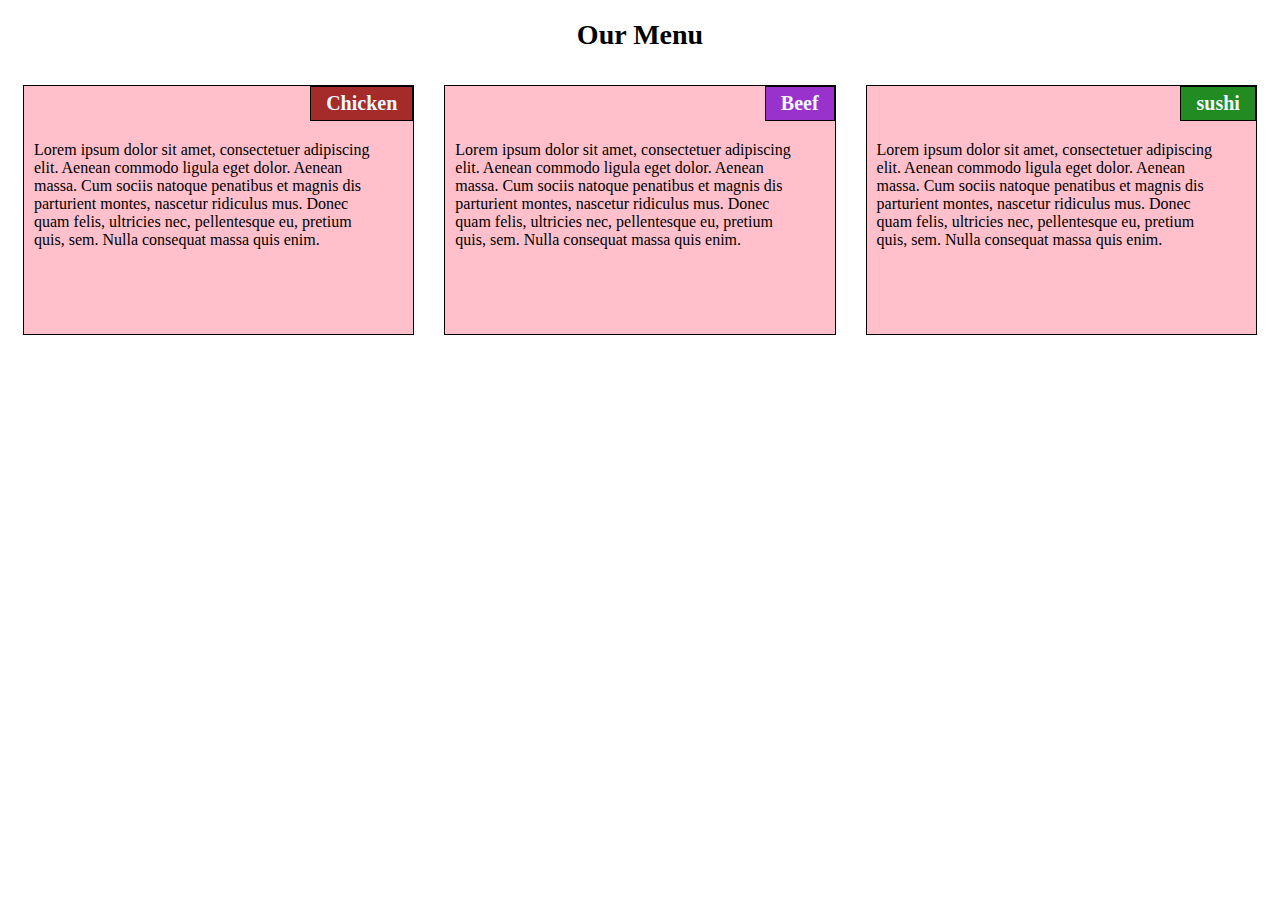
<file: index.html>
<!DOCTYPE html>
<html>

<head>
    <meta charset="utf-8" />
    <meta name="viewport" content="width=device-width, initial-scale=1">
    <title>Module2 Assignment</title>
    <link rel="stylesheet" href="css/styles.css" />
</head>

<body>
    <h1>Our Menu</h1>
    <div class="col-lg-4 col-md-6 col-sm-12">
        <section>
            <h2 id="chicken">Chicken</h2>
            <p>
                Lorem ipsum dolor sit amet, consectetuer adipiscing elit. Aenean commodo ligula eget dolor. Aenean
                massa. Cum sociis natoque penatibus et magnis dis parturient montes, nascetur ridiculus mus. Donec quam
                felis, ultricies nec, pellentesque eu, pretium quis, sem. Nulla consequat massa quis enim.
            </p>
        </section>
    </div>

    <div class="col-lg-4 col-md-6 col-sm-12">
        <section>
            <h2 id="beef">Beef</h2>
            <p>
                Lorem ipsum dolor sit amet, consectetuer adipiscing elit. Aenean commodo ligula eget dolor. Aenean
                massa. Cum sociis natoque penatibus et magnis dis parturient montes, nascetur ridiculus mus. Donec quam
                felis, ultricies nec, pellentesque eu, pretium quis, sem. Nulla consequat massa quis enim.
            </p>
        </section>
    </div>

    <div class="col-lg-4 col-md-12 col-sm-12">
        <section>
            <h2 id="sushi">sushi</h2>
            <p>
                Lorem ipsum dolor sit amet, consectetuer adipiscing elit. Aenean commodo ligula eget dolor. Aenean
                massa. Cum sociis natoque penatibus et magnis dis parturient montes, nascetur ridiculus mus. Donec quam
                felis, ultricies nec, pellentesque eu, pretium quis, sem. Nulla consequat massa quis enim.
            </p>
        </section>
    </div>
</body>

</html>
</file>
<file: css/styles.css>
* {
    box-sizing: border-box;
}

h1 {
    color: black;
    font-size: 175%;
    text-align: center;
}

h2 {
    float: right;
    border: 1px solid black;
    color: aliceblue;
    font-size: 125%;
    padding: 5px 15px 5px 15px;
    margin-top: 0;
    margin-bottom: 20px;
}

section {
    border: 1px solid black;
    background-color: pink;
    height: 250px;
    overflow: auto;
}

p {
    clear: right;
    width: 90%;
    padding-left: 10px;
}

#chicken {
    background-color: brown;
}

#beef {
    background-color: darkorchid;
}

#sushi {
    background-color: forestgreen;
}


/********** Large devices only **********/
@media (min-width: 992px) {

    .col-lg-1,
    .col-lg-2,
    .col-lg-3,
    .col-lg-4,
    .col-lg-5,
    .col-lg-6,
    .col-lg-7,
    .col-lg-8,
    .col-lg-9,
    .col-lg-10,
    .col-lg-11,
    .col-lg-12 {
        float: left;
        padding: 15px;
    }

    .col-lg-1 {
        width: 8.33%;
    }

    .col-lg-2 {
        width: 16.66%;
    }

    .col-lg-3 {
        width: 25%;
    }

    .col-lg-4 {
        width: 33.33%;
    }

    .col-lg-5 {
        width: 41.66%;
    }

    .col-lg-6 {
        width: 50%;
    }

    .col-lg-7 {
        width: 58.33%;
    }

    .col-lg-8 {
        width: 66.66%;
    }

    .col-lg-9 {
        width: 75%;
    }

    .col-lg-10 {
        width: 83.33%;
    }

    .col-lg-11 {
        width: 91.66%;
    }

    .col-lg-12 {
        width: 100%;
    }
}

/********** Medium devices only **********/
@media (min-width: 768px) and (max-width: 991px) {

    .col-md-1,
    .col-md-2,
    .col-md-3,
    .col-md-4,
    .col-md-5,
    .col-md-6,
    .col-md-7,
    .col-md-8,
    .col-md-9,
    .col-md-10,
    .col-md-11,
    .col-md-12 {
        float: left;
        padding: 15px;
    }

    .col-md-1 {
        width: 8.33%;
    }

    .col-md-2 {
        width: 16.66%;
    }

    .col-md-3 {
        width: 25%;
    }

    .col-md-4 {
        width: 33.33%;
    }

    .col-md-5 {
        width: 41.66%;
    }

    .col-md-6 {
        width: 50%;
    }

    .col-md-7 {
        width: 58.33%;
    }

    .col-md-8 {
        width: 66.66%;
    }

    .col-md-9 {
        width: 75%;
    }

    .col-md-10 {
        width: 83.33%;
    }

    .col-md-11 {
        width: 91.66%;
    }

    .col-md-12 {
        width: 100%;
    }
}

/********** Small devices only **********/
@media (max-width: 767px) {

    .col-sm-1,
    .col-sm-2,
    .col-sm-3,
    .col-sm-4,
    .col-sm-5,
    .col-sm-6,
    .col-sm-7,
    .col-sm-8,
    .col-sm-9,
    .col-sm-10,
    .col-sm-11,
    .col-sm-12 {
        float: left;
        padding: 15px;
    }

    .col-sm-1 {
        width: 8.33%;
    }

    .col-sm-2 {
        width: 16.66%;
    }

    .col-sm-3 {
        width: 25%;
    }

    .col-sm-4 {
        width: 33.33%;
    }

    .col-sm-5 {
        width: 41.66%;
    }

    .col-sm-6 {
        width: 50%;
    }

    .col-sm-7 {
        width: 58.33%;
    }

    .col-sm-8 {
        width: 66.66%;
    }

    .col-sm-9 {
        width: 75%;
    }

    .col-sm-10 {
        width: 83.33%;
    }

    .col-sm-11 {
        width: 91.66%;
    }

    .col-sm-12 {
        width: 100%;
    }
}
</file>
